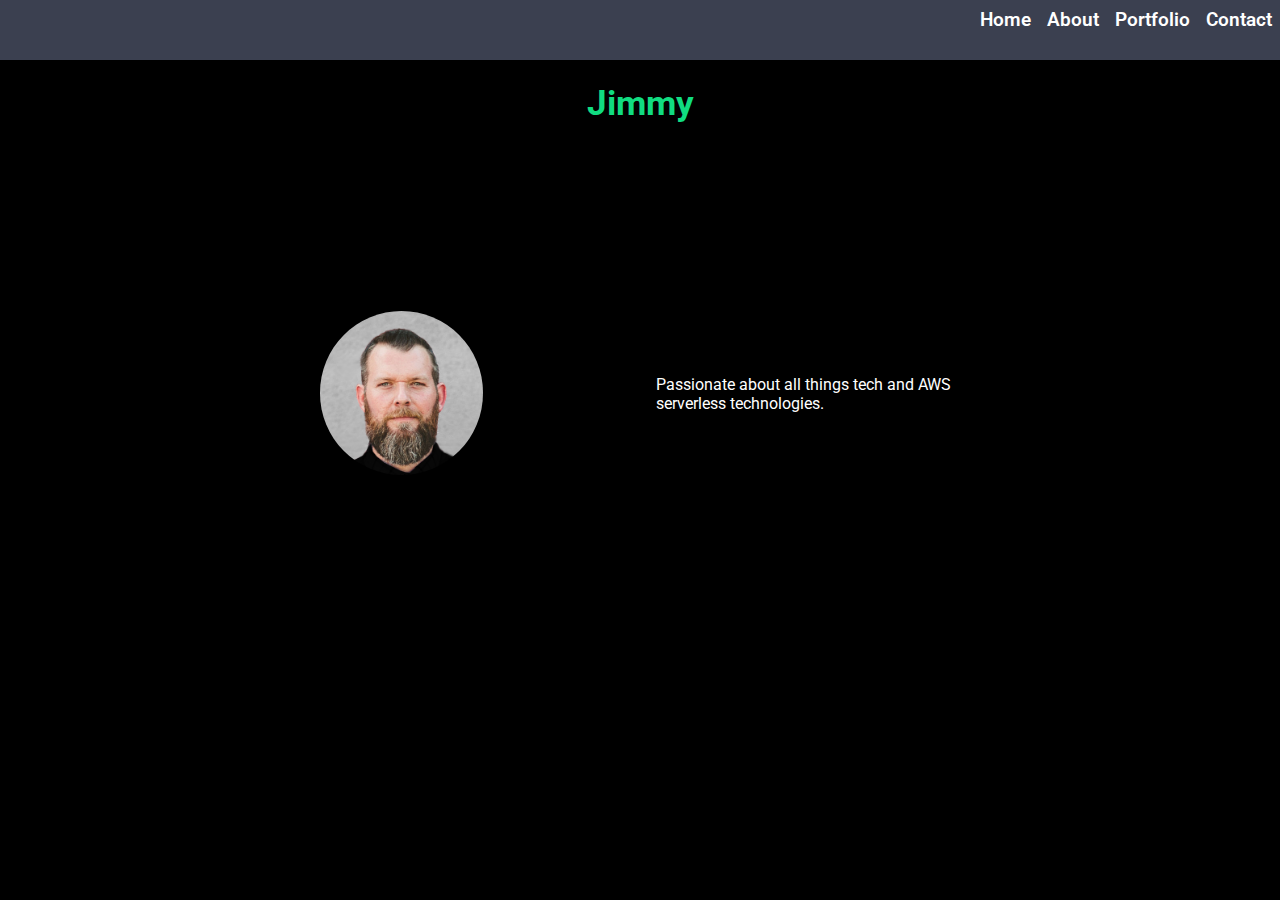
<file: index.html>
<!DOCTYPE html>
<html lang="en">
  <head>
    <meta charset="UTF-8" />
    <meta http-equiv="X-UA-Compatible" content="IE=edge" />
    <meta name="viewport" content="width=device-width, initial-scale=1.0" />
    <title>Jimmy's Site</title>
    <link rel="stylesheet" href="style.css" />
    <link rel="preconnect" href="https://fonts.googleapis.com" />
    <link rel="preconnect" href="https://fonts.gstatic.com" crossorigin />
    <link
      href="https://fonts.googleapis.com/css2?family=Oswald:wght@200&family=Poppins:wght@300;400;500;600;700&family=Roboto:wght@100&family=Shadows+Into+Light&family=Tilt+Prism&display=swap"
      rel="stylesheet"
    />
  </head>
  <body id="home">
    <nav>
      <a href="index.html">Home</a>
      <a href="./about.html">About</a>
      <a href="./portfolio.html">Portfolio</a>
      <a href="./contact.html">Contact</a>
    </nav>
    <h1>Jimmy</h1>
    <section id="homeMain">
      <img id="mainPhoto" src="./photos/ajandrea.jpg" alt="Picture of me" />
      <p>Passionate about all things tech and AWS serverless technologies.</p>
      <script src="javascript.js"></script>
    </section>
  </body>
</html>
</file>
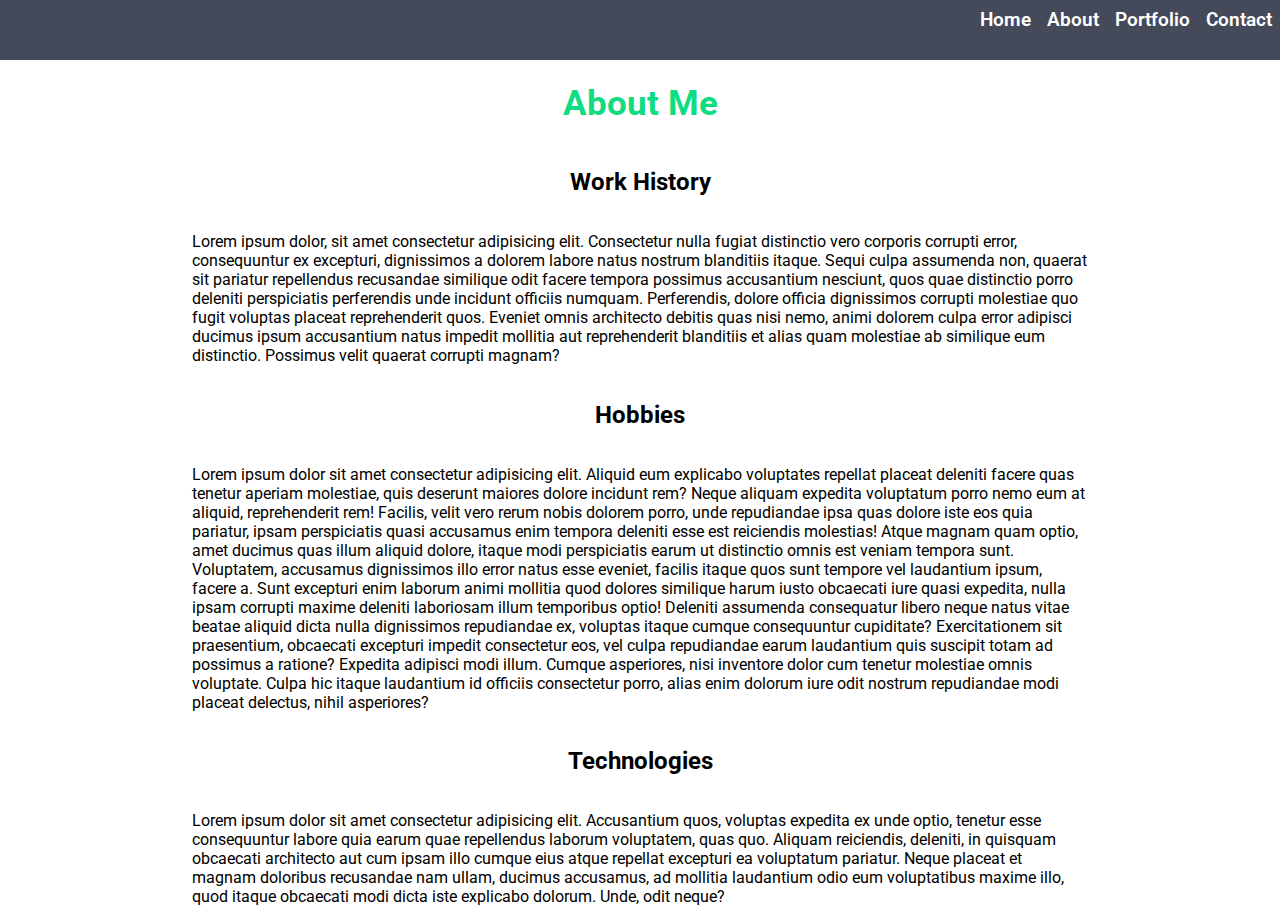
<file: about.html>
<!DOCTYPE html>
<html lang="en">
  <head>
    <meta charset="UTF-8" />
    <meta http-equiv="X-UA-Compatible" content="IE=edge" />
    <meta name="viewport" content="width=device-width, initial-scale=1.0" />
    <title>About</title>
    <link rel="stylesheet" href="style.css" />
    <link rel="preconnect" href="https://fonts.googleapis.com" />
    <link rel="preconnect" href="https://fonts.gstatic.com" crossorigin />
    <link
      href="https://fonts.googleapis.com/css2?family=Oswald:wght@200&family=Poppins:wght@300;400;500;600;700&family=Roboto:wght@100&family=Shadows+Into+Light&family=Tilt+Prism&display=swap"
      rel="stylesheet"
    />
  </head>
  <body>
    <nav>
      <a href="index.html">Home</a>
      <a href="./about.html">About</a>
      <a href="./portfolio.html">Portfolio</a>
      <a href="./contact.html">Contact</a>
    </nav>
    <h1>About Me</h1>
    <section class="aboutMe">
      <h2>Work History</h2>
      <p>
        Lorem ipsum dolor, sit amet consectetur adipisicing elit. Consectetur
        nulla fugiat distinctio vero corporis corrupti error, consequuntur ex
        excepturi, dignissimos a dolorem labore natus nostrum blanditiis itaque.
        Sequi culpa assumenda non, quaerat sit pariatur repellendus recusandae
        similique odit facere tempora possimus accusantium nesciunt, quos quae
        distinctio porro deleniti perspiciatis perferendis unde incidunt
        officiis numquam. Perferendis, dolore officia dignissimos corrupti
        molestiae quo fugit voluptas placeat reprehenderit quos. Eveniet omnis
        architecto debitis quas nisi nemo, animi dolorem culpa error adipisci
        ducimus ipsum accusantium natus impedit mollitia aut reprehenderit
        blanditiis et alias quam molestiae ab similique eum distinctio. Possimus
        velit quaerat corrupti magnam?
      </p>
    </section>
    <section class="aboutMe">
      <h2>Hobbies</h2>
      <p>
        Lorem ipsum dolor sit amet consectetur adipisicing elit. Aliquid eum
        explicabo voluptates repellat placeat deleniti facere quas tenetur
        aperiam molestiae, quis deserunt maiores dolore incidunt rem? Neque
        aliquam expedita voluptatum porro nemo eum at aliquid, reprehenderit
        rem! Facilis, velit vero rerum nobis dolorem porro, unde repudiandae
        ipsa quas dolore iste eos quia pariatur, ipsam perspiciatis quasi
        accusamus enim tempora deleniti esse est reiciendis molestias! Atque
        magnam quam optio, amet ducimus quas illum aliquid dolore, itaque modi
        perspiciatis earum ut distinctio omnis est veniam tempora sunt.
        Voluptatem, accusamus dignissimos illo error natus esse eveniet, facilis
        itaque quos sunt tempore vel laudantium ipsum, facere a. Sunt excepturi
        enim laborum animi mollitia quod dolores similique harum iusto obcaecati
        iure quasi expedita, nulla ipsam corrupti maxime deleniti laboriosam
        illum temporibus optio! Deleniti assumenda consequatur libero neque
        natus vitae beatae aliquid dicta nulla dignissimos repudiandae ex,
        voluptas itaque cumque consequuntur cupiditate? Exercitationem sit
        praesentium, obcaecati excepturi impedit consectetur eos, vel culpa
        repudiandae earum laudantium quis suscipit totam ad possimus a ratione?
        Expedita adipisci modi illum. Cumque asperiores, nisi inventore dolor
        cum tenetur molestiae omnis voluptate. Culpa hic itaque laudantium id
        officiis consectetur porro, alias enim dolorum iure odit nostrum
        repudiandae modi placeat delectus, nihil asperiores?
      </p>
    </section>
    <section class="aboutMe">
      <h2>Technologies</h2>
      <p>
        Lorem ipsum dolor sit amet consectetur adipisicing elit. Accusantium
        quos, voluptas expedita ex unde optio, tenetur esse consequuntur labore
        quia earum quae repellendus laborum voluptatem, quas quo. Aliquam
        reiciendis, deleniti, in quisquam obcaecati architecto aut cum ipsam
        illo cumque eius atque repellat excepturi ea voluptatum pariatur. Neque
        placeat et magnam doloribus recusandae nam ullam, ducimus accusamus, ad
        mollitia laudantium odio eum voluptatibus maxime illo, quod itaque
        obcaecati modi dicta iste explicabo dolorum. Unde, odit neque?
      </p>
    </section>
  </body>
</html>
</file>
<file: style.css>
body {
  font-family: 'Roboto', sans-serif;
  margin: auto;
}

h1 {
  color: rgb(17, 220, 129);
  font-weight: 700;

  font-size: 35px;
  text-align: center !important;
}

img {
  width: 10rem;
}
nav a {
  font-weight: 600;
  text-decoration: none;
  color: white;
  font-size: larger;
  padding: 0.5rem;
}
nav {
  background-color: rgba(61, 67, 83, 0.961);
  height: 60px;
  display: flex;
  justify-content: end;
}
#homeMain {
  display: grid;
  grid-template-columns: 25% 25% 25% 25%;
  grid-template-rows: 25% 25% 25% 25%;
  grid-row-gap: 70px;
}

#mainPhoto {
  border-radius: 50%;
  grid-area: 2/2/3/5;
  width: 17%;
  text-align: center;
}
#homeMain p {
  padding-top: 3rem;
  padding-left: 1rem;
  font-size: medium;
  grid-area: 2/3/3/3;
}
/* 
section {
  padding-left: 1rem;
} */

#firstProject,
#secondProject {
  display: grid;
  grid-template-columns: 25% 25% 25% 25%;
  grid-template-rows: 25% 25% 25% 25%;
}
#firstProject h2,
#secondProject h2 {
  grid-area: 1/3/2/4;
}
#firstProject img,
#secondProject img {
  grid-area: 2/2/3/3;
}
#firstProject a,
#secondProject a {
  grid-area: 4/2/5/3;
}

#firstProject p,
#secondProject p {
  grid-area: 2/3/3/4;
}
.aboutMe p {
  width: 70%;
}

.aboutMe {
  display: flex;
  flex-direction: column;
  align-items: center;
  justify-content: center;
}

/* #contact {
  display: flex;
  flex-direction: column;
  font-size: 21px;
  justify-content: center;
  align-items: center;
}
form {
  width: 30%;
  height: auto;
  position: absolute;
  display: flex;
  flex-direction: column;
} */

#techPic {
  width: 100%;
  height: 100vh;
}
#contact {
  /* width: 50vw; */
  align-items: center;
  display: flex;
}
form {
  flex-direction: column;
  justify-content: space-around;
  height: 30vh;
  width: 100vw;
  align-items: center;
  display: flex;
  position: absolute;
  color: white;
}

#home:hover {
  background-color: black;
  color: white;
}
a:hover {
  color: rgb(17, 220, 129);
}

#contactHeading {
  position: absolute;
  width: 100%;
}
</file>
